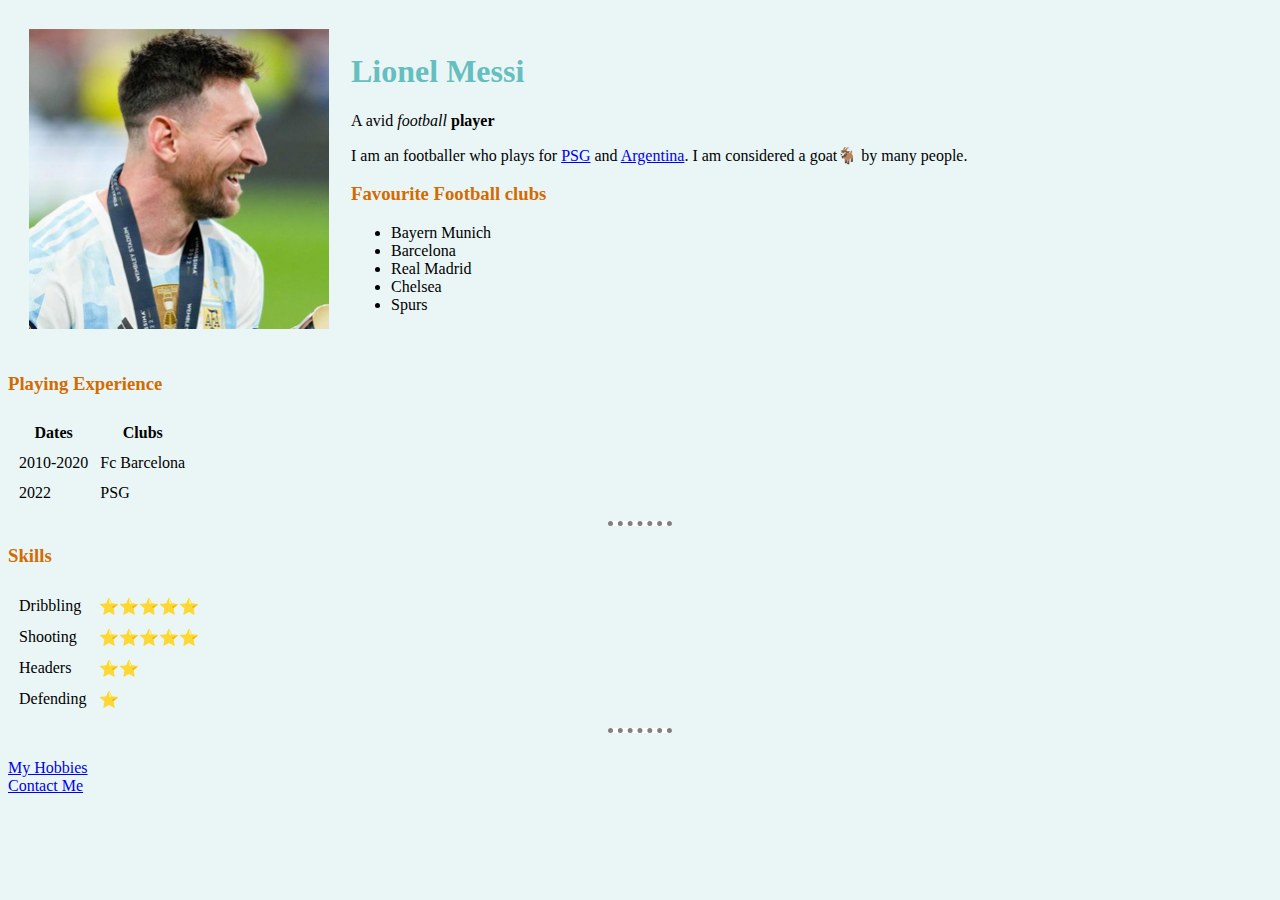
<file: index.html>
<!DOCTYPE html>
<html lang="en">
<head>
    <meta charset="UTF-8">
    <meta http-equiv="X-UA-Compatible" content="IE=edge">
    <meta name="viewport" content="width=device-width, initial-scale=1.0">
    <title>Messi's Presonal Site</title>
    <link rel="stylesheet" href="CSS/Styles.css">
</head>
<body>
    <table cellspacing="20">
        <tr>
            <td> <img src="Images/messi.jpg" alt="messi photo" width="300" height="300"></td>
            <td><h1>Lionel Messi</h1>
                <p> A avid <em>football</em> <strong>player</strong></p>
                <p>I am an footballer who plays for <a href="https://en.wikipedia.org/wiki/Paris_Saint-Germain_F.C.">PSG</a> and <a href="https://en.wikipedia.org/wiki/Argentina">Argentina</a>. I am considered a goat🐐 by many people.</p>
              
                <h3>Favourite Football clubs</h3>
                <ul>
                    <li>Bayern Munich</li>
                    <li>Barcelona</li>
                   
                    <li>Real Madrid</li>
                    <li>Chelsea</li>
                    <li>Spurs</li>
                </ul></td>
        </tr>
    </table>

    <h3>Playing Experience</h3>
   
    <table cellspacing="10">
        <thead>
            <tr>

                <th>Dates</th>
                <th>Clubs</th>
                
            </tr>

        </thead>
        
        <tbody>
            <tr>
                <td>2010-2020</td>
                <td>Fc Barcelona</td>
            </tr>
            <tr>
                <td>2022</td>
                <td>PSG</td>
            </tr>


        </tbody>
    </table>

    <hr>
    <h3>Skills</h3>
    <table cellspacing="10">
        <tr>
            <td>Dribbling</td>
            <td>⭐⭐⭐⭐⭐</td>
        </tr>
        <tr>
            <td>Shooting</td>
            <td>⭐⭐⭐⭐⭐</td>
        </tr>
        <tr>
            <td>Headers</td>
            <td>⭐⭐</td>
        </tr>
        <tr>
            <td>Defending</td>
            <td>⭐</td>
        </tr>
    </table>
    <hr>


    </table>
    <br>
    <a href="hobbies.html">My Hobbies</a>
    <br>
    <a href="contact.html">Contact Me</a>
        


</body>
</html>
</file>
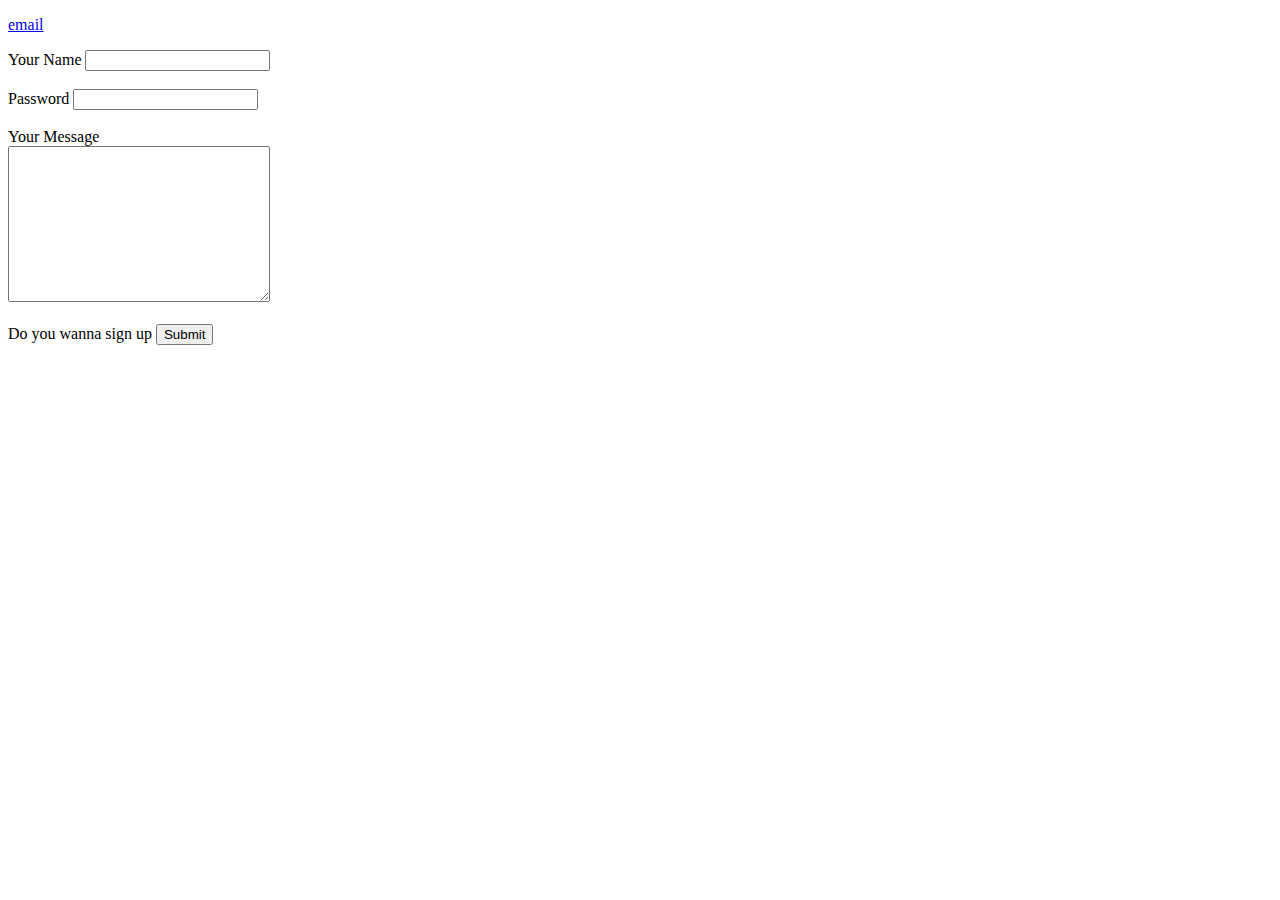
<file: contact.html>
<!DOCTYPE html>
<html lang="en">
<head>
    <meta charset="UTF-8">
    <meta http-equiv="X-UA-Compatible" content="IE=edge">
    <meta name="viewport" content="width=device-width, initial-scale=1.0">
    <title>Contacts</title>
</head>
<body>
    <p><a href="https://mail.google.com/mail/u/0/#inbox">email</a></p>
  <form action="mailto:suhantbro12@gmail.com" method="post" enctype="text/plain">
    <label>Your Name</label>
    <input type="text"> 
    <br>
    <br>
    <label for="">Password</label>
    <input type="password" name="" id="">
    <br>
    <br>
    <label for="">Your Message</label><br>
 <textarea name="name" id="" cols="30" rows="10"></textarea>
    <br>
    <br>
    <label for="">Do you wanna sign up</label>
    <input type="submit">
  </form>
    
</body>
</html>
</file>
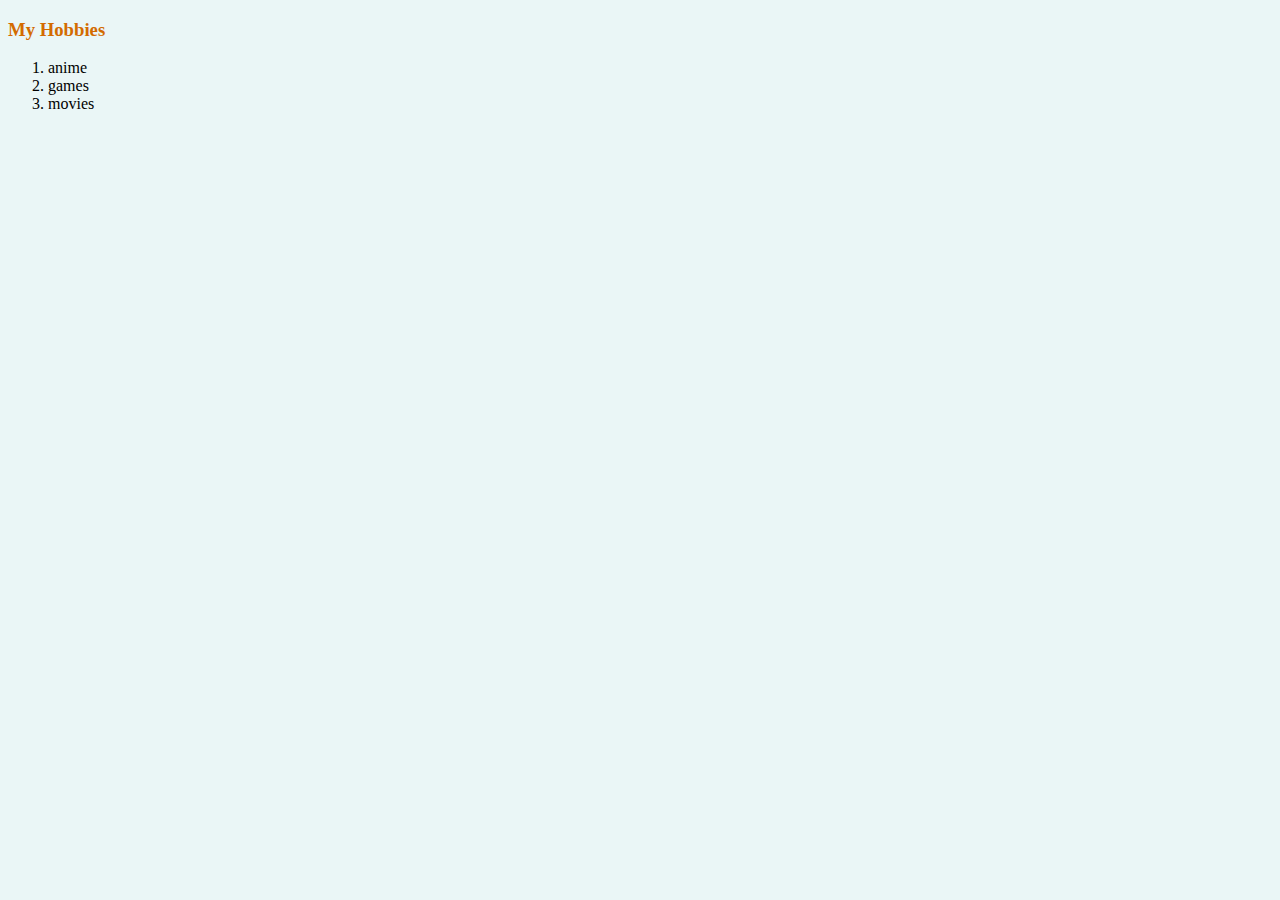
<file: hobbies.html>
<!DOCTYPE html>
<html lang="en">
<head>
    <meta charset="UTF-8">
    <meta http-equiv="X-UA-Compatible" content="IE=edge">
    <meta name="viewport" content="width=device-width, initial-scale=1.0">
    <title>My Hobbies</title>
    <link rel="stylesheet" href="CSS/Styles.css">
</head>
<body>
    <h3>My Hobbies</h3>
        <ol>
            <li>anime</li>
            <li>games</li>
            <li>movies</li>
        </ol>
    
</body>
</html>
</file>
<file: CSS/Styles.css>
body{
    background-color: #eaf6f6;
}
hr{
    background-color: white;
    border-style: none;
    border-top-style: dotted;
    border-color: grey;
    height: 0%;
    width: 5%;
    border-width: 5px;
}
h1{
    color: #66BFBF;
}
h3{
    color: #D36B00;
}
</file>
